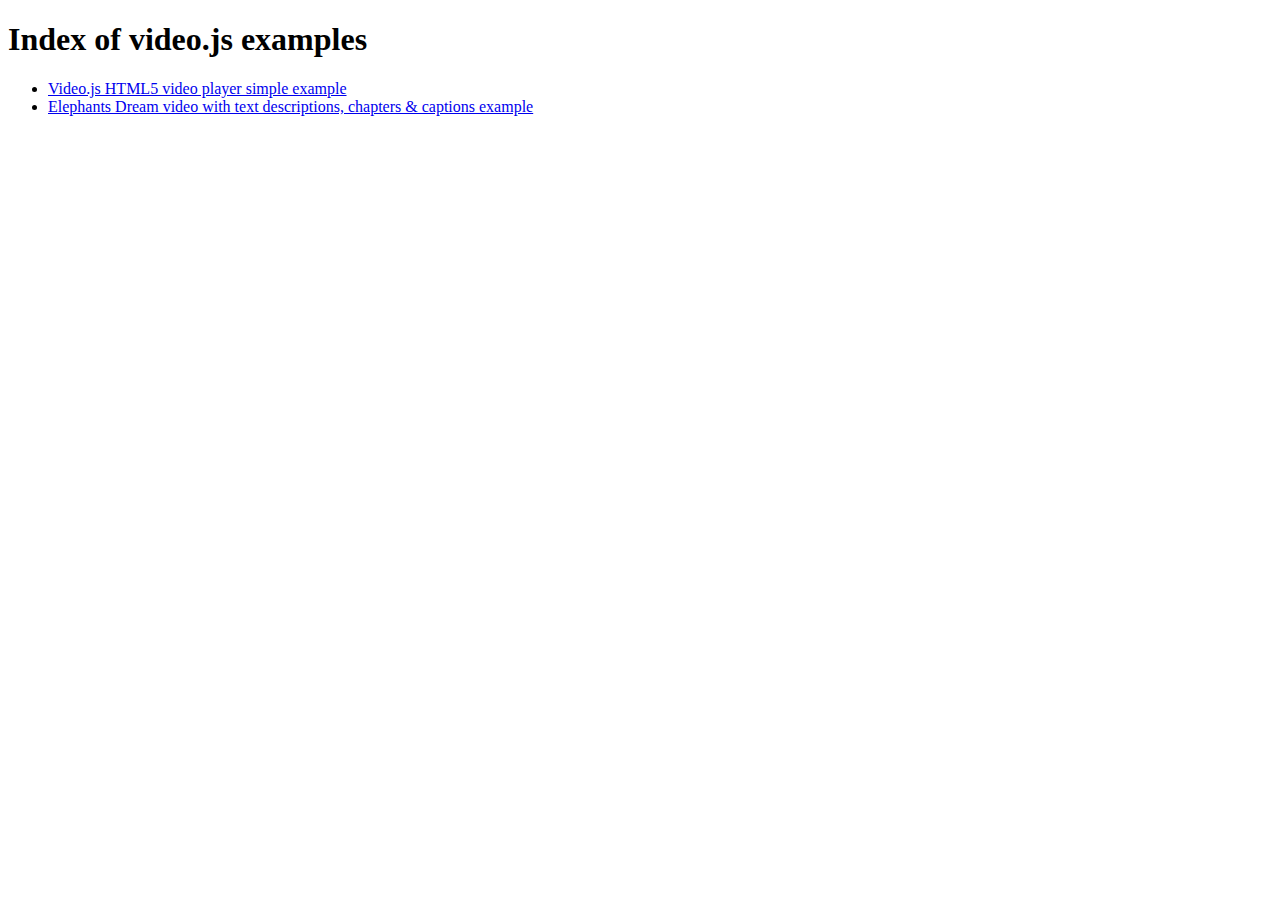
<file: www/html/js/video-js-8.20.0/examples/index.html>
<!DOCTYPE html>
<html lang="en">

<head>
  <meta charset="utf-8" />
  <title>Index of video.js examples</title>
</head>
<body>

  <h1>Index of video.js examples</h1>
  <ul>
    <li><a href="simple-embed">Video.js HTML5 video player simple example</a></li>
    <li><a href="elephantsdream">Elephants Dream video with text descriptions, chapters &amp; captions example</a></li>
  </ul>

</body>

</html>
</file>
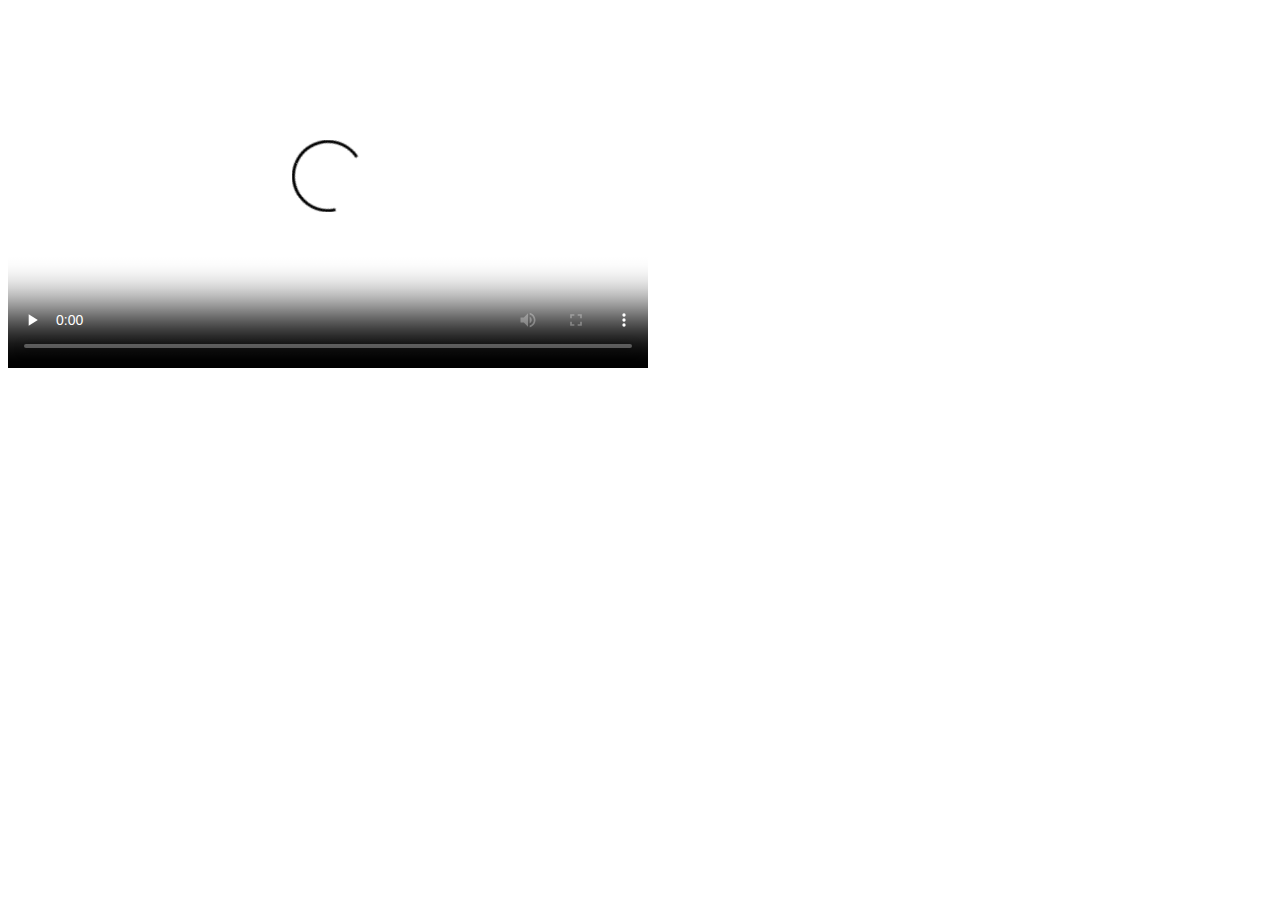
<file: www/html/js/video-js-8.20.0/examples/elephantsdream/index.html>
<!DOCTYPE html>
<html lang="en">
<head>

  <meta charset="utf-8" />
  <title>Video.js Text Descriptions, Chapters &amp; Captions Example</title>

  <link href="https://vjs.zencdn.net/7.0/video-js.min.css" rel="stylesheet">
  <script src="https://vjs.zencdn.net/7.0/video.min.js"></script>

</head>
<body>

  <!-- NOTE: we have to disable native Text Track support for the HTML5 tech,
             since even HTML5 video players with native Text Track support
             don't currently support 'description' text tracks in any
             useful way! Currently this means that iOS will not display
            ANY text tracks -->
  <video id="example_video_1" class="video-js" controls preload="none" width="640" height="360"
      data-setup='{ "html5" : { "nativeTextTracks" : false } }'
      poster="http://d2zihajmogu5jn.cloudfront.net/elephantsdream/poster.png">

    <source src="//d2zihajmogu5jn.cloudfront.net/elephantsdream/ed_hd.mp4" type="video/mp4">
    <source src="//d2zihajmogu5jn.cloudfront.net/elephantsdream/ed_hd.ogg" type="video/ogg">

    <track kind="captions" src="captions.en.vtt" srclang="en" label="English" default>
    <track kind="captions" src="captions.sv.vtt" srclang="sv" label="Swedish">
    <track kind="captions" src="captions.ru.vtt" srclang="ru" label="Russian">
    <track kind="captions" src="captions.ja.vtt" srclang="ja" label="Japanese">
    <track kind="captions" src="captions.ar.vtt" srclang="ar" label="Arabic">

    <track kind="descriptions" src="descriptions.en.vtt" srclang="en" label="English">

    <track kind="chapters" src="chapters.en.vtt" srclang="en" label="English">

    <p class="vjs-no-js">To view this video please enable JavaScript, and consider upgrading to a web browser that <a href="https://videojs.com/html5-video-support/" target="_blank">supports HTML5 video</a></p>
  </video>

</body>

</html>
</file>
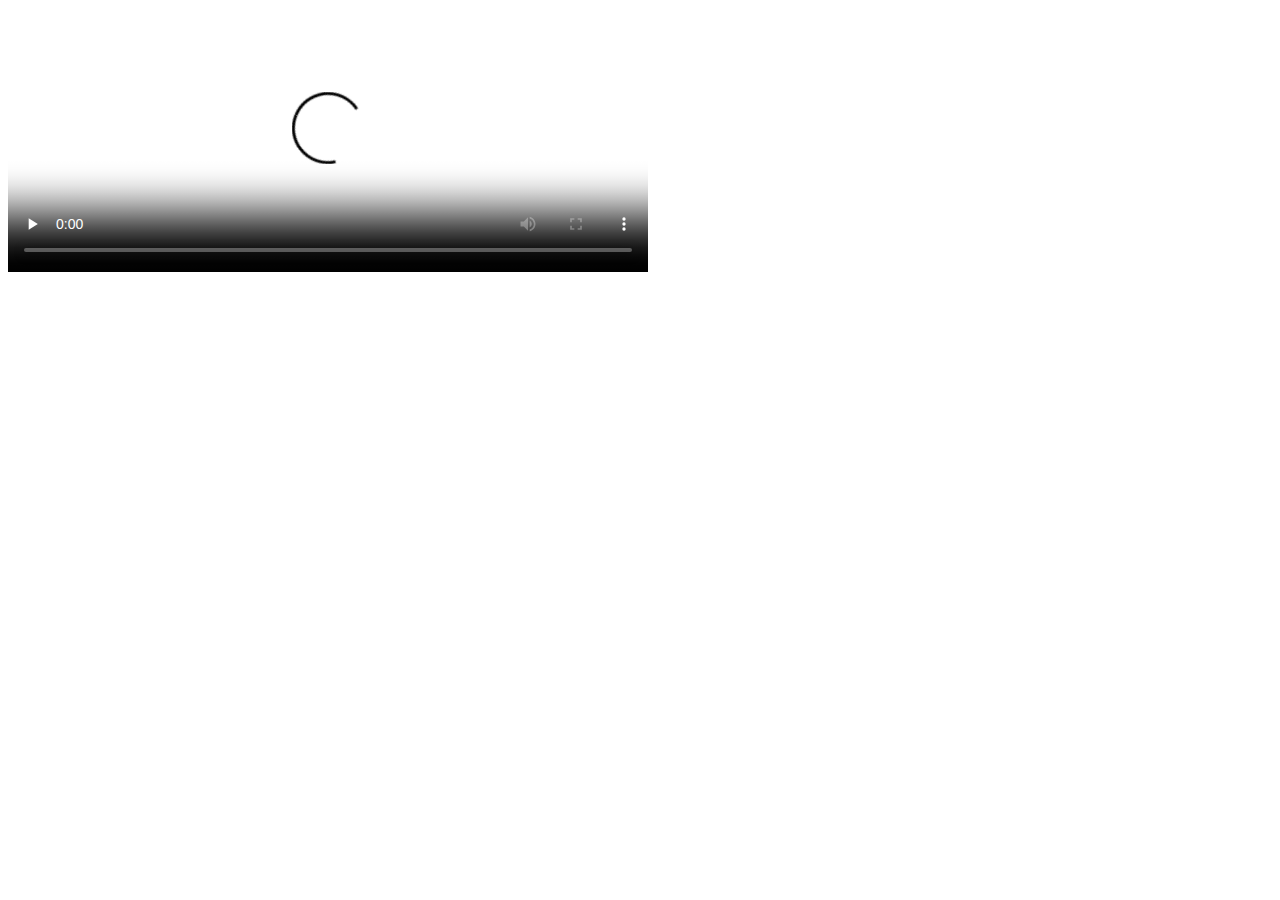
<file: www/html/js/video-js-8.20.0/examples/simple-embed/index.html>
<!DOCTYPE html>
<html lang="en">
<head>

    <title>Video.js | HTML5 Video Player</title>
    <link href="http://vjs.zencdn.net/7.0/video-js.min.css" rel="stylesheet">
    <script src="http://vjs.zencdn.net/7.0/video.min.js"></script>

</head>
<body>

  <video id="example_video_1" class="video-js" controls preload="none" width="640" height="264" poster="http://vjs.zencdn.net/v/oceans.png" data-setup="{}">
    <source src="https://vjs.zencdn.net/v/oceans.mp4" type="video/mp4">
    <source src="https://vjs.zencdn.net/v/oceans.webm" type="video/webm">
    <source src="https://vjs.zencdn.net/v/oceans.ogv" type="video/ogg">
    <track kind="captions" src="../shared/example-captions.vtt" srclang="en" label="English">
    <track kind="subtitles" src="../shared/example-captions.vtt" srclang="en" label="English">
    <p class="vjs-no-js">To view this video please enable JavaScript, and consider upgrading to a web browser that <a href="https://videojs.com/html5-video-support/" target="_blank">supports HTML5 video</a></p>
  </video>

</body>

</html>
</file>
